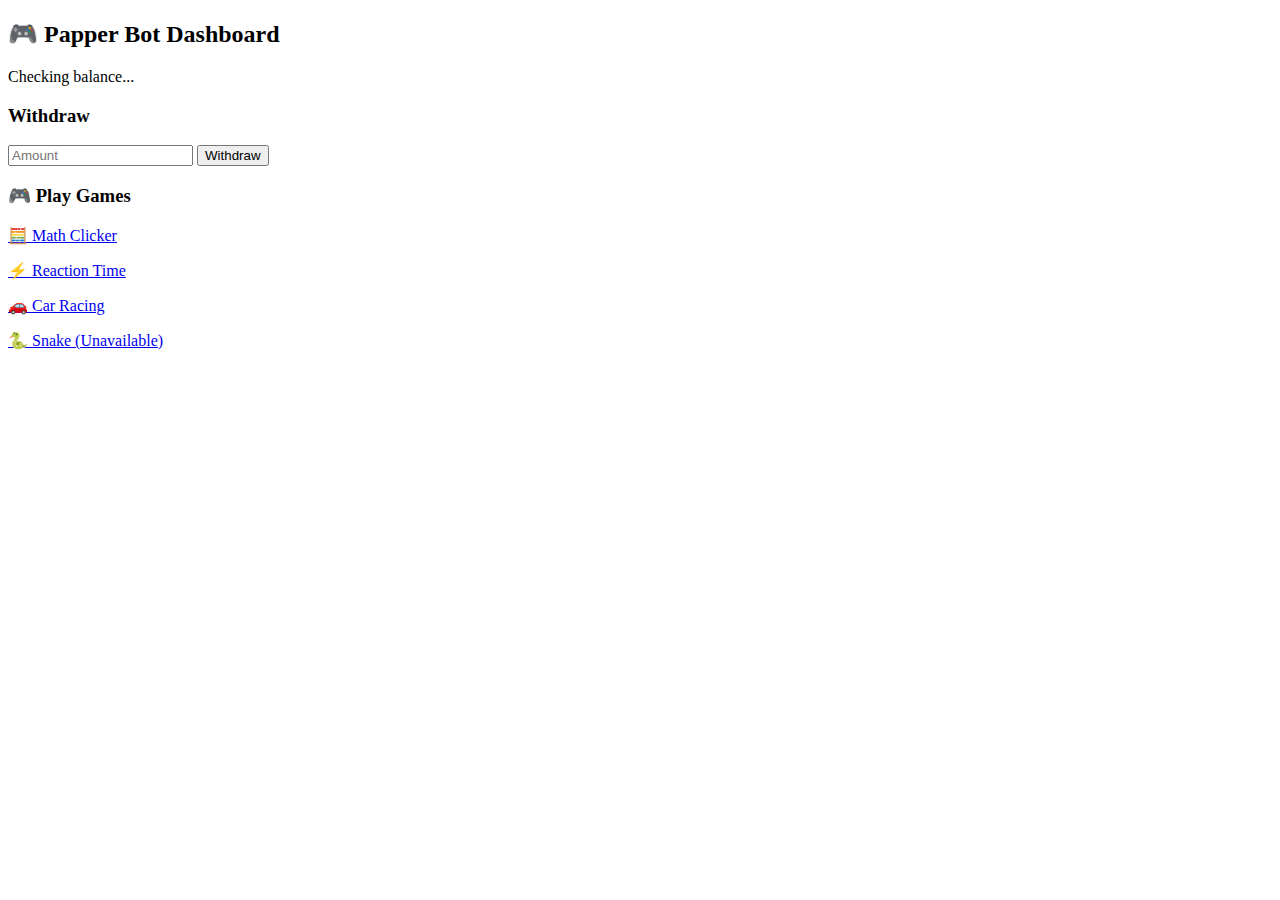
<file: webapp/index.html>
<!DOCTYPE html>
<html>
<head>
  <title>Papper Bot WebApp</title>
  <script src="https://telegram.org/js/telegram-web-app.js"></script>
</head>
<body>
  <h2>🎮 Papper Bot Dashboard</h2>

  <p id="balance">Checking balance...</p>

  <h3>Withdraw</h3>
  <input type="number" id="amount" placeholder="Amount">
  <button id="withdraw">Withdraw</button>

  <h3>🎮 Play Games</h3>

  <p><a href="game_math.html" target="_blank">🧮 Math Clicker</a></p>
  <p><a href="game_reaction.html" target="_blank">⚡ Reaction Time</a></p>
  <p><a href="game_car.html" target="_blank">🚗 Car Racing</a></p>
  <p><a href="game_snake.html" target="_blank">🐍 Snake (Unavailable)</a></p>

  <script src="script.js"></script>
</body>
</html>
</file>
